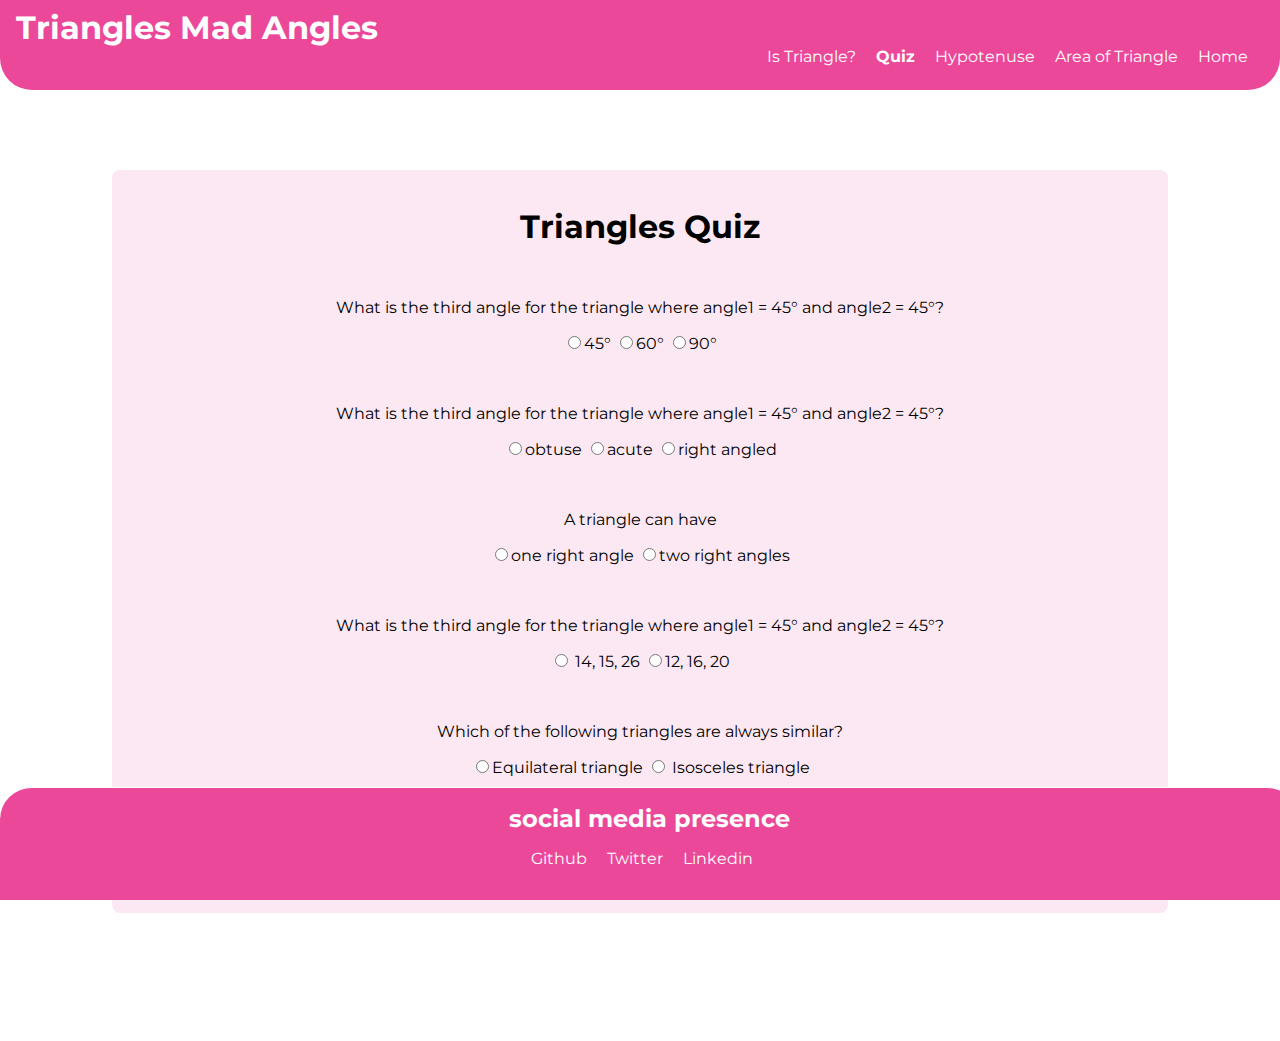
<file: screens/quiz.html>
<!DOCTYPE html>
<html lang="en">
	<head>
		<meta charset="UTF-8" />
		<meta http-equiv="X-UA-Compatible" content="IE=edge" />
		<meta name="viewport" content="width=device-width, initial-scale=1.0" />
		<title>Is Triangle? | Triangles</title>
		<link rel="stylesheet" href="/styles.css" />
	</head>

	<body>
		<nav class="nav-container navigation">
			<div class="nav-brand">Triangles Mad Angles</div>
			<ul class="list-non-bullet nav-pills list-on-one-line">
				<li class="list-item-inline">
					<a class="link" href="/index.html"> Is Triangle? </a>
				</li>
				<li class="list-item-inline list-item-active">
					<a class="link" href="/screens/quiz.html">Quiz</a>
				</li>
				<li class="list-item-inline">
					<a class="link" href="hypotenuse.html"> Hypotenuse </a>
				</li>
				<li class="list-item-inline">
					<a class="link" href="area-of-triangle.html">Area of Triangle </a>
				</li>
				<li class="list-item-inline">
					<a class="link" href="https://zoef-shaikh.netlify.app/">Home </a>
				</li>
			</ul>
		</nav>

		<div class="container">
			<h1>Triangles Quiz</h1>
			<form action="submit" class="quiz-form">
				<div class="question-container">
					<p>What is the third angle for the triangle where angle1 = 45° and angle2 = 45°?</p>
					<label> <input type="radio" name="question1" value="45°" id="" />45°</label>
					<label> <input type="radio" name="question1" value="60°" id="" />60°</label>
					<label> <input type="radio" name="question1" value="90°" id="" />90°</label>
				</div>

				<div class="question-container">
					<p>What is the third angle for the triangle where angle1 = 45° and angle2 = 45°?</p>
					<label> <input type="radio" name="question2" value="obtuse" id="" />obtuse </label>
					<label> <input type="radio" name="question2" value="acute" id="" />acute </label>
					<label> <input type="radio" name="question2" value="right angled" id="" />right angled</label>
				</div>

				<div class="question-container">
					<p>A triangle can have</p>
					<label> <input type="radio" name="question3" value="one right angle" id="" />one right angle </label>
					<label> <input type="radio" name="question3" value="two right angles" id="" />two right angles </label>
				</div>

				<div class="question-container">
					<p>What is the third angle for the triangle where angle1 = 45° and angle2 = 45°?</p>
					<label> <input type="radio" name="question4" value=" 14, 15, 26" id="" /> 14, 15, 26 </label>
					<label> <input type="radio" name="question4" value="12, 16, 20" id="" />12, 16, 20</label>
				</div>

				<div class="question-container">
					<p>Which of the following triangles are always similar?</p>
					<label> <input type="radio" name="question5" value="Equilateral triangle" id="" />Equilateral triangle</label>
					<label> <input type="radio" name="question5" value=" Isosceles triangle" id="" /> Isosceles triangle</label>
				</div>
			</form>
			<button id="submit" type="submit">Check Answer</button>
			<div id="message"></div>
		</div>

		<footer class="footer">
			<div class="footer-heading">social media presence</div>
			<ul class="social-links list-non-bullet list-on-one-line">
				<li class="list-item-inline">
					<a class="link" href="https://github.com/zoef-yt"> Github </a>
				</li>
				<li class="list-item-inline">
					<a class="link" href="https://twitter.com/zoef_yt"> Twitter </a>
				</li>
				<li class="list-item-inline">
					<a class="link" href="https://www.linkedin.com/in/zoef-shaikh-279340201/"> Linkedin </a>
				</li>
			</ul>
		</footer>
		<script type="text/javascript" src="quiz.js"></script>
	</body>
</html>
</file>
<file: styles.css>
@import url("https://fonts.googleapis.com/css2?family=Montserrat:wght@400;700&display=swap");
body {
	padding-bottom: 8rem;
	margin: 0;
	background-color: white;
	font-family: "Montserrat", sans-serif;
}
:root {
	--color-primary: #ec4899;
	--off-white: #fce8f2;
}
a {
	text-decoration: none;
}
.question-container {
	margin: 3.2rem;
}
.container {
	text-align: center;
	max-width: 80%;
	margin: 5rem auto;
	padding: 1rem;
	margin-bottom: 0;
	border-radius: 0.5rem;
	background-color: var(--off-white);
}

.labels {
	display: block;
	color: var(--color-primary);
	font-size: 1.5rem;
	margin: 0.5rem;
}
.input {
	display: block;
	color: var(--color-primary);
	border: 1px solid var(--color-primary);
	border-radius: 0.5rem;
	padding: 0.5rem;
	margin: 0.5rem auto;
}
#submit {
	display: block;
	color: white;
	border: 1px solid var(--color-primary);
	border-radius: 0.5rem;
	padding: 1rem;
	font-size: 1rem;

	margin: 1rem auto;
	background-color: var(--color-primary);
	cursor: pointer;
}

/* !All imported component here */
.navigation {
	background-color: var(--color-primary);
	color: white;
	border-bottom-left-radius: 2rem;
	border-bottom-right-radius: 2rem;
	padding: 0.5rem 2rem;
	max-width: 100%;
}
.nav-container {
	padding-left: 1rem;
	padding-right: 1rem;
}
.nav-brand {
	font-weight: bold;
	font-size: 2rem;
}
.list-item-active {
	font-weight: bold;
}
.nav-pills {
	text-align: right;
}

.navigation .link {
	color: white;
}

.list-non-bullet {
	list-style-type: none;
	margin-block-start: 0;
	padding-inline-start: 0;
}

.list-on-one-line {
	white-space: nowrap;
	/* overflow-x: hidden; */
}

.list-item-inline {
	display: inline-block;
	margin-right: 1rem;
}

.footer {
	display: block;
	background-color: var(--color-primary);
	color: white;
	position: fixed;
	bottom: 0;
	width: 99%;
	margin: 0 auto;
	padding: 1rem;
	height: 5rem;
	border-top-left-radius: 2rem;
	border-top-right-radius: 2rem;
	text-align: center;
	border-top: solid 0.1rem white;
}

.footer .link {
	color: white;
	margin-top: 1rem;
}
.footer ul {
	padding-inline-start: 0;
}
.footer li {
	margin-top: 1rem;
}
.footer-heading {
	color: white;
	font-size: 1.5rem;
	font-weight: bold;
}
/*  */
</file>
